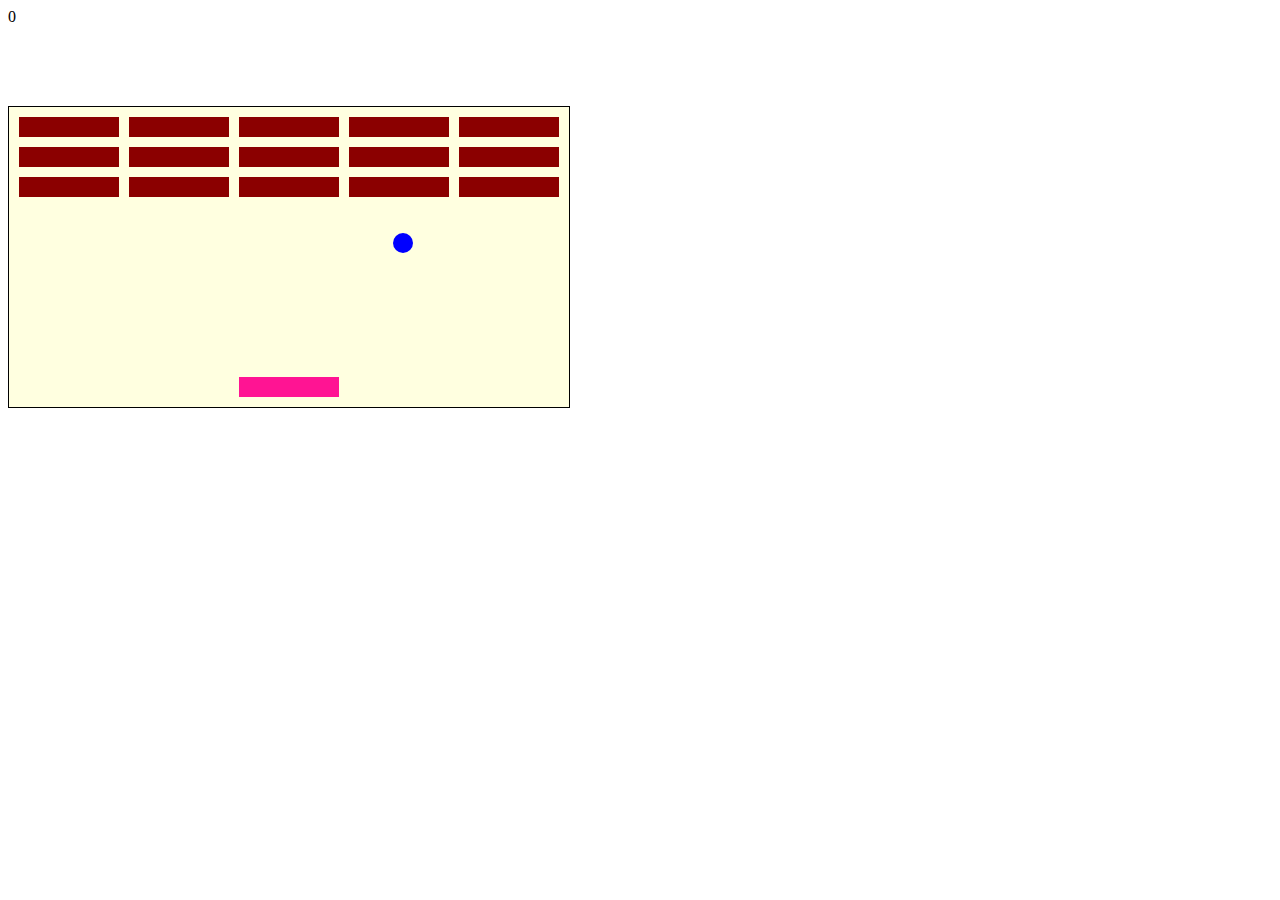
<file: js_breakout.html>
<!DOCTYPE html>
	<html lang = "en">
	<head>
		<meta charset="UTF-8">
		<link rel="stylesheet" href="assets/css/breakoutStyle.css">
		<!-- BOX ICONS -->
		<title>Js-Breakout</title>
	</head>
	<body>
		<div id="score">0</div>
		<div class="grid"></div>

		<!-- MAIN JS -->
		<script src="assets/js/breakoutJS.js"></script>
	</body>
	</html>
</html>
</file>
<file: assets/css/breakoutStyle.css>
/* BREAKOUT-JS.html */

.grid{
    position: absolute;
	width: 560px;
	height: 300px;
	border: solid black 1px;
    margin-top: 80px;
}

.block{
	position: absolute;
    width: 100px;
    height: 20px;
    background-color: darkred;
}

.player{
    position: absolute;
    width: 100px;
    height: 20px;
    background-color: deeppink;
}

.ball{
    position: absolute;
    width: 20px;
    height: 20px;
    border-radius: 10px;
    background-color: blue;
}
</file>
